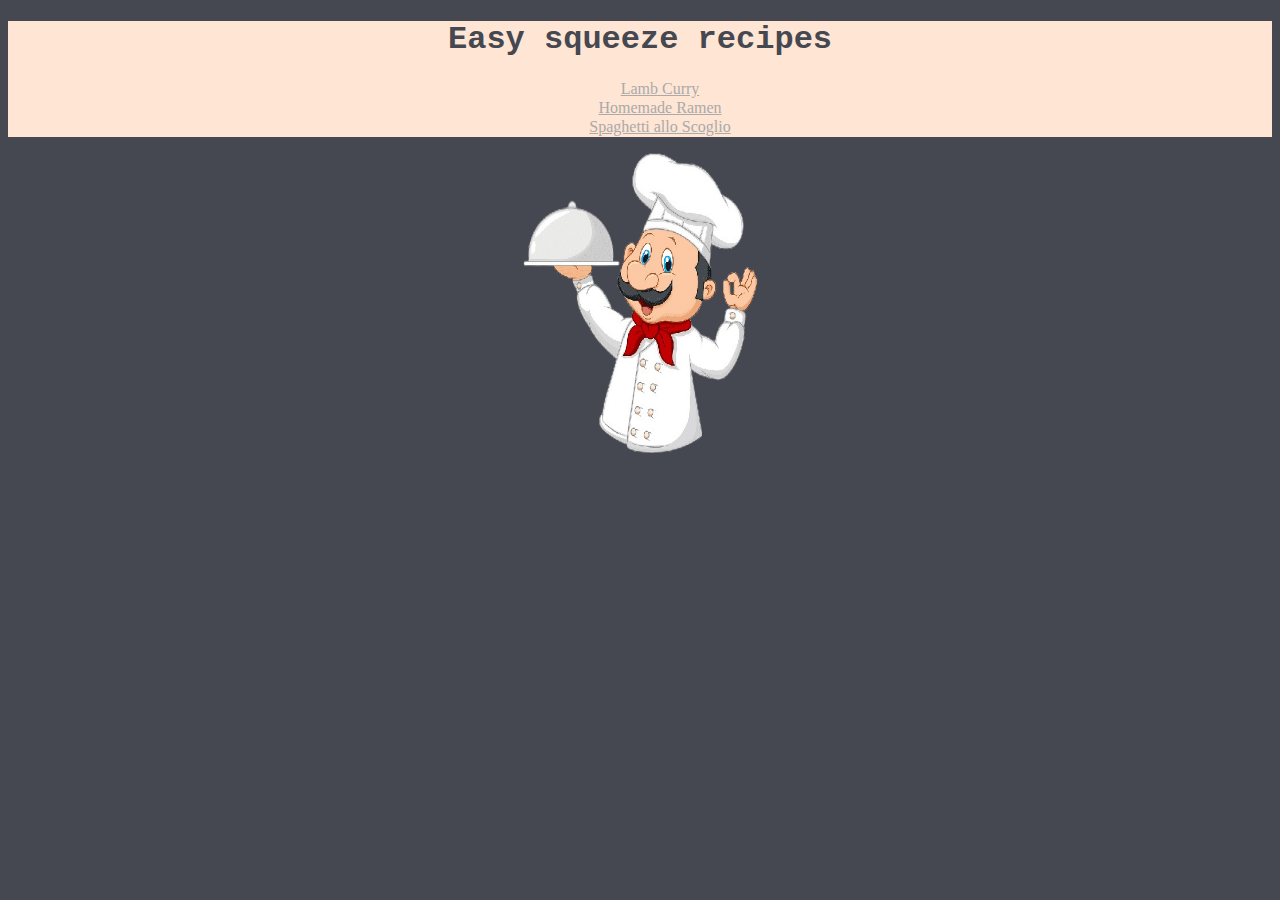
<file: index.html>
<!DOCTYPE html>
<html lang="en">

<head>
    <meta charset="UTF-8">
    <meta name="viewport" content="width=device-width, initial-scale=1.0">
    <title>Odin Recipes Project</title>
    <link rel="stylesheet" href="./css/styles.css">
</head>

<body>
    <header>
        <h1 class="title">Easy squeeze recipes</h1>
        <ul id="list">
            <li><a class="lamb" href="recipes/lamb-curry.html">Lamb Curry</a></li>
            <li><a class="ramen" href="recipes/ramen.html">Homemade Ramen</a></li>
            <li><a class="scoglio" href="recipes/pasta.html">Spaghetti allo Scoglio</a></li>
        </ul>
    </header>

    <main>
        <figure>
            <img id="cook" src="../img/cook.png" alt="a cook holding a stay with a hot bowl of something" width="400"
                height="300">
        </figure>
    </main>
</body>

</html>
</file>
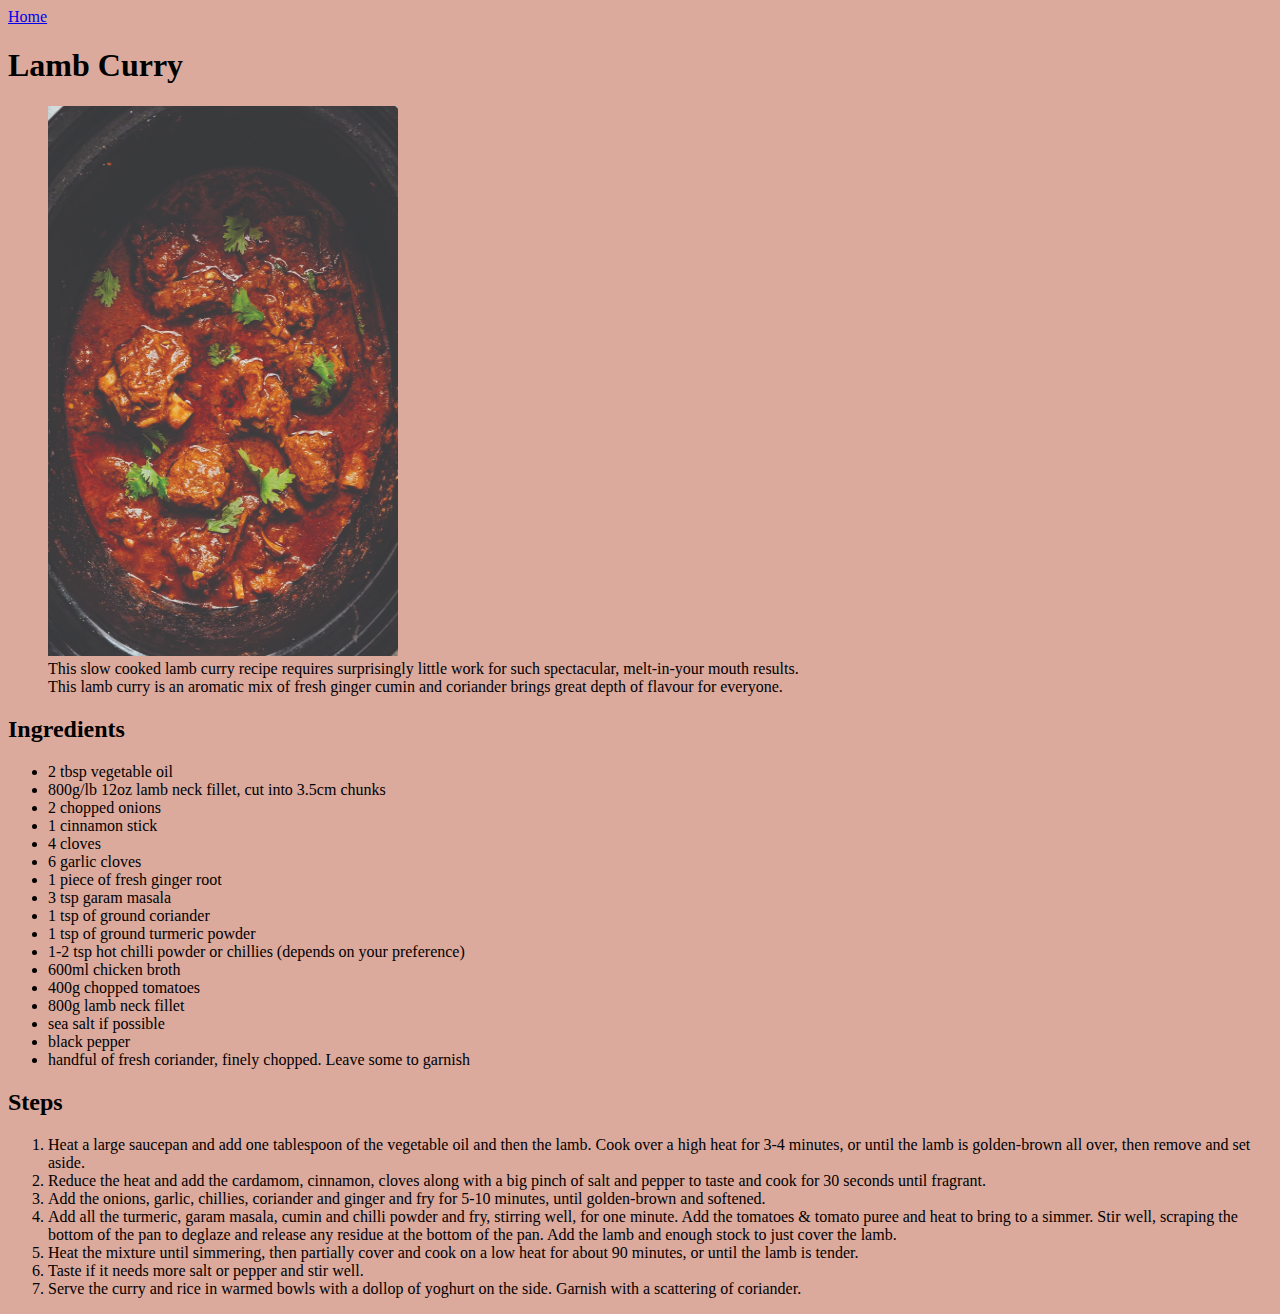
<file: recipes/lamb-curry.html>
<!DOCTYPE html>
<html lang="en">

<head>
    <meta charset="UTF-8">
    <meta name="viewport" content="width=device-width, initial-scale=1.0">
    <title>Untitled</title>
</head>

<body style="background-color:rgb(220, 170, 157)">
    <a href="../index.html">Home</a>
    <h1>Lamb Curry</h1>

    <figure>
        <img src="../img/lamb.jpg" alt="pieces of lamb in a casserole with tomato sauce and green coriander" width="350"
            height="550">
        <figcaption>
            This slow cooked lamb curry recipe requires surprisingly little work for such spectacular, melt-in-your
            mouth results.<br> This lamb curry is an aromatic mix of fresh ginger cumin and coriander brings great depth
            of
            flavour for everyone.
        </figcaption>
    </figure>

    <section class="ingredients-lamb">
        <h2>Ingredients</h2>
        <ul>
            <li>2 tbsp vegetable oil</li>
            <li>800g/lb 12oz lamb neck fillet, cut into 3.5cm chunks</li>
            <li>2 chopped onions</li>
            <li>1 cinnamon stick</li>
            <li>4 cloves</li>
            <li>6 garlic cloves</li>
            <li>1 piece of fresh ginger root</li>
            <li>3 tsp garam masala</li>
            <li>1 tsp of ground coriander</li>
            <li>1 tsp of ground turmeric powder</li>
            <li>1-2 tsp hot chilli powder or chillies &#40;depends on your preference&#41;</li>
            <li>600ml chicken broth</li>
            <li>400g chopped tomatoes</li>
            <li>800g lamb neck fillet</li>
            <li>sea salt if possible</li>
            <li>black pepper</li>
            <li>handful of fresh coriander, finely chopped. Leave some to garnish</li>
        </ul>
    </section>

    <section class="steps-lamb">
        <h2>Steps</h2>
        <ol>
            <li>Heat a large saucepan and add one tablespoon of the vegetable oil and then the lamb. Cook over a high
                heat for 3-4
                minutes, or until the lamb is golden-brown all over, then remove and set aside.</li>
            <li>Reduce the heat and add the cardamom, cinnamon, cloves along with a big pinch of salt and pepper to
                taste and cook for
                30 seconds until fragrant.</li>
            <li>Add the onions, garlic, chillies, coriander and ginger and fry for 5-10 minutes, until golden-brown and
                softened.</li>
            <li>Add all the turmeric, garam masala, cumin and chilli powder and fry, stirring well, for one minute. Add
                the tomatoes &
                tomato puree and heat to bring to a simmer. Stir well, scraping the bottom of the pan to deglaze and
                release any residue
                at the bottom of the pan. Add the lamb and enough stock to just cover the lamb.</li>
            <li>Heat the mixture until simmering, then partially cover and cook on a low heat for about 90 minutes, or
                until the lamb is tender.</li>
            <li>Taste if it needs more salt or pepper and stir well.</li>
            <li>Serve the curry and rice in warmed bowls with a dollop of yoghurt on the side. Garnish with a scattering
                of coriander.</li>
        </ol>
    </section>







</body>

</html>
</file>
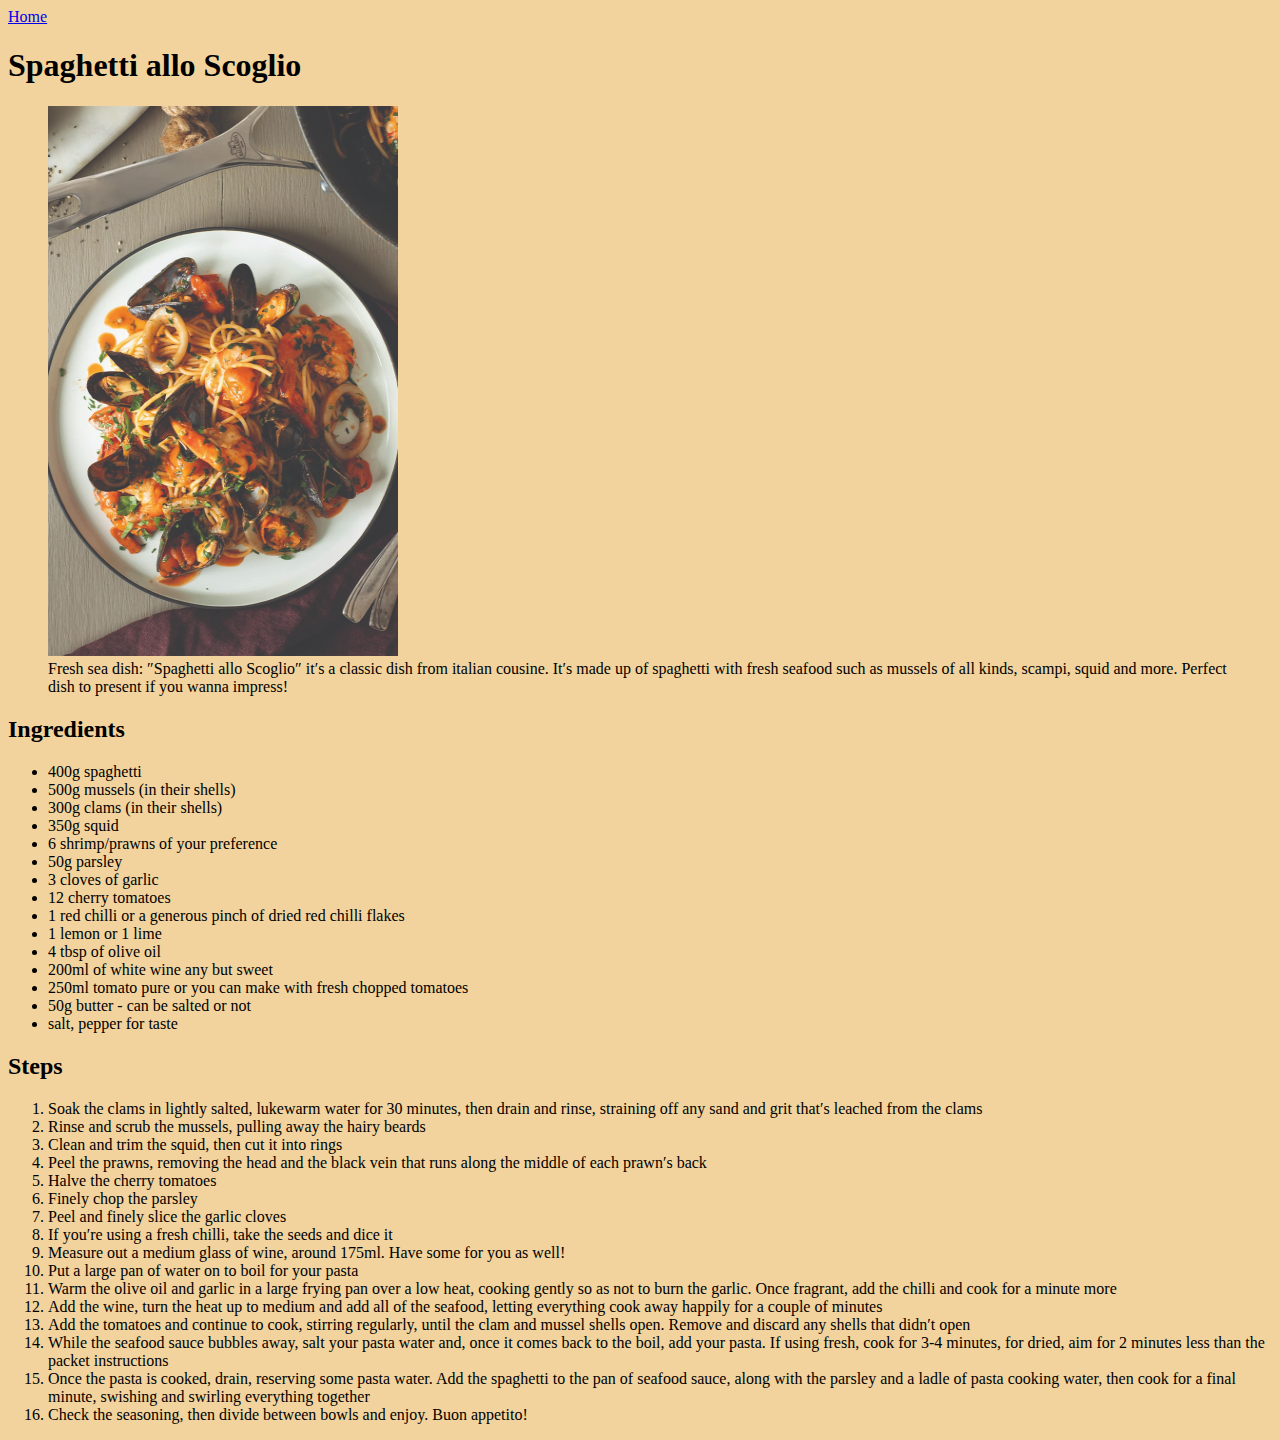
<file: recipes/pasta.html>
<!DOCTYPE html>
<html lang="en">

<head>
    <meta charset="UTF-8">
    <meta name="viewport" content="width=device-width, initial-scale=1.0">
    <title>Spaghetti allo Scoglio</title>
</head>

<body style="background-color:rgb(242, 211, 157)">

    <a href="../index.html">Home</a>
    <h1>Spaghetti allo Scoglio</h1>


    <figure>
        <img src="../img/pasta.jpg" alt="spaghetti with sea muscles, prawns and squid with coriander on a white plate"
            width="350" height="550">
        <figcaption>Fresh sea dish: &Prime;Spaghetti allo Scoglio&Prime; it&prime;s a classic dish from italian cousine.
            It&prime;s made up of spaghetti with fresh seafood such as mussels of all kinds, scampi, squid and more.
            Perfect dish
            to present if you wanna impress!</figcaption>
    </figure>

    <section class="ingredients-pasta">
        <h2>Ingredients</h2>
        <ul>
            <li>400g spaghetti</li>
            <li>500g mussels &#40;in their shells&#41;</li>
            <li>300g clams &#40;in their shells&#41;</li>
            <li>350g squid</li>
            <li>6 shrimp/prawns of your preference</li>
            <li>50g parsley</li>
            <li>3 cloves of garlic</li>
            <li>12 cherry tomatoes</li>
            <li>1 red chilli or a generous pinch of dried red chilli flakes</li>
            <li>1 lemon or 1 lime</li>
            <li>4 tbsp of olive oil</li>
            <li>200ml of white wine any but sweet</li>
            <li>250ml tomato pure or you can make with fresh chopped tomatoes</li>
            <li>50g butter - can be salted or not</li>
            <li>salt, pepper for taste</li>
        </ul>
    </section>

    <section class="steps-pasta">
        <h2>Steps</h2>
        <ol>
            <li>Soak the clams in lightly salted, lukewarm water for 30 minutes, then drain and rinse, straining off any
                sand and grit
                that&prime;s leached from the clams</li>
            <li>Rinse and scrub the mussels, pulling away the hairy beards</li>
            <li>Clean and trim the squid, then cut it into rings</li>
            <li>Peel the prawns, removing the head and the black vein that runs along the middle of each prawn&prime;s
                back</li>
            <li>Halve the cherry tomatoes</li>
            <li>Finely chop the parsley</li>
            <li>Peel and finely slice the garlic cloves</li>
            <li>If you&prime;re using a fresh chilli, take the seeds and dice it</li>
            <li>Measure out a medium glass of wine, around 175ml. Have some for you as well!</li>
            <li>Put a large pan of water on to boil for your pasta</li>
            <li>Warm the olive oil and garlic in a large frying pan over a low heat, cooking gently so as not to burn
                the garlic. Once fragrant, add the chilli and cook for a minute more</li>
            <li>Add the wine, turn the heat up to medium and add all of the seafood, letting everything cook away
                happily for a couple
                of minutes</li>
            <li>Add the tomatoes and continue to cook, stirring regularly, until the clam and mussel shells open. Remove
                and discard any shells that didn&prime;t open</li>
            <li>While the seafood sauce bubbles away, salt your pasta water and, once it comes back to the boil, add
                your pasta. If
                using fresh, cook for 3-4 minutes, for dried, aim for 2 minutes less than the packet instructions</li>
            <li>Once the pasta is cooked, drain, reserving some pasta water. Add the spaghetti to the pan of seafood
                sauce, along with
                the parsley and a ladle of pasta cooking water, then cook for a final minute, swishing and swirling
                everything together</li>
            <li>Check the seasoning, then divide between bowls and enjoy. Buon appetito!
            </li>

        </ol>
    </section>


</body>

</html>
</file>
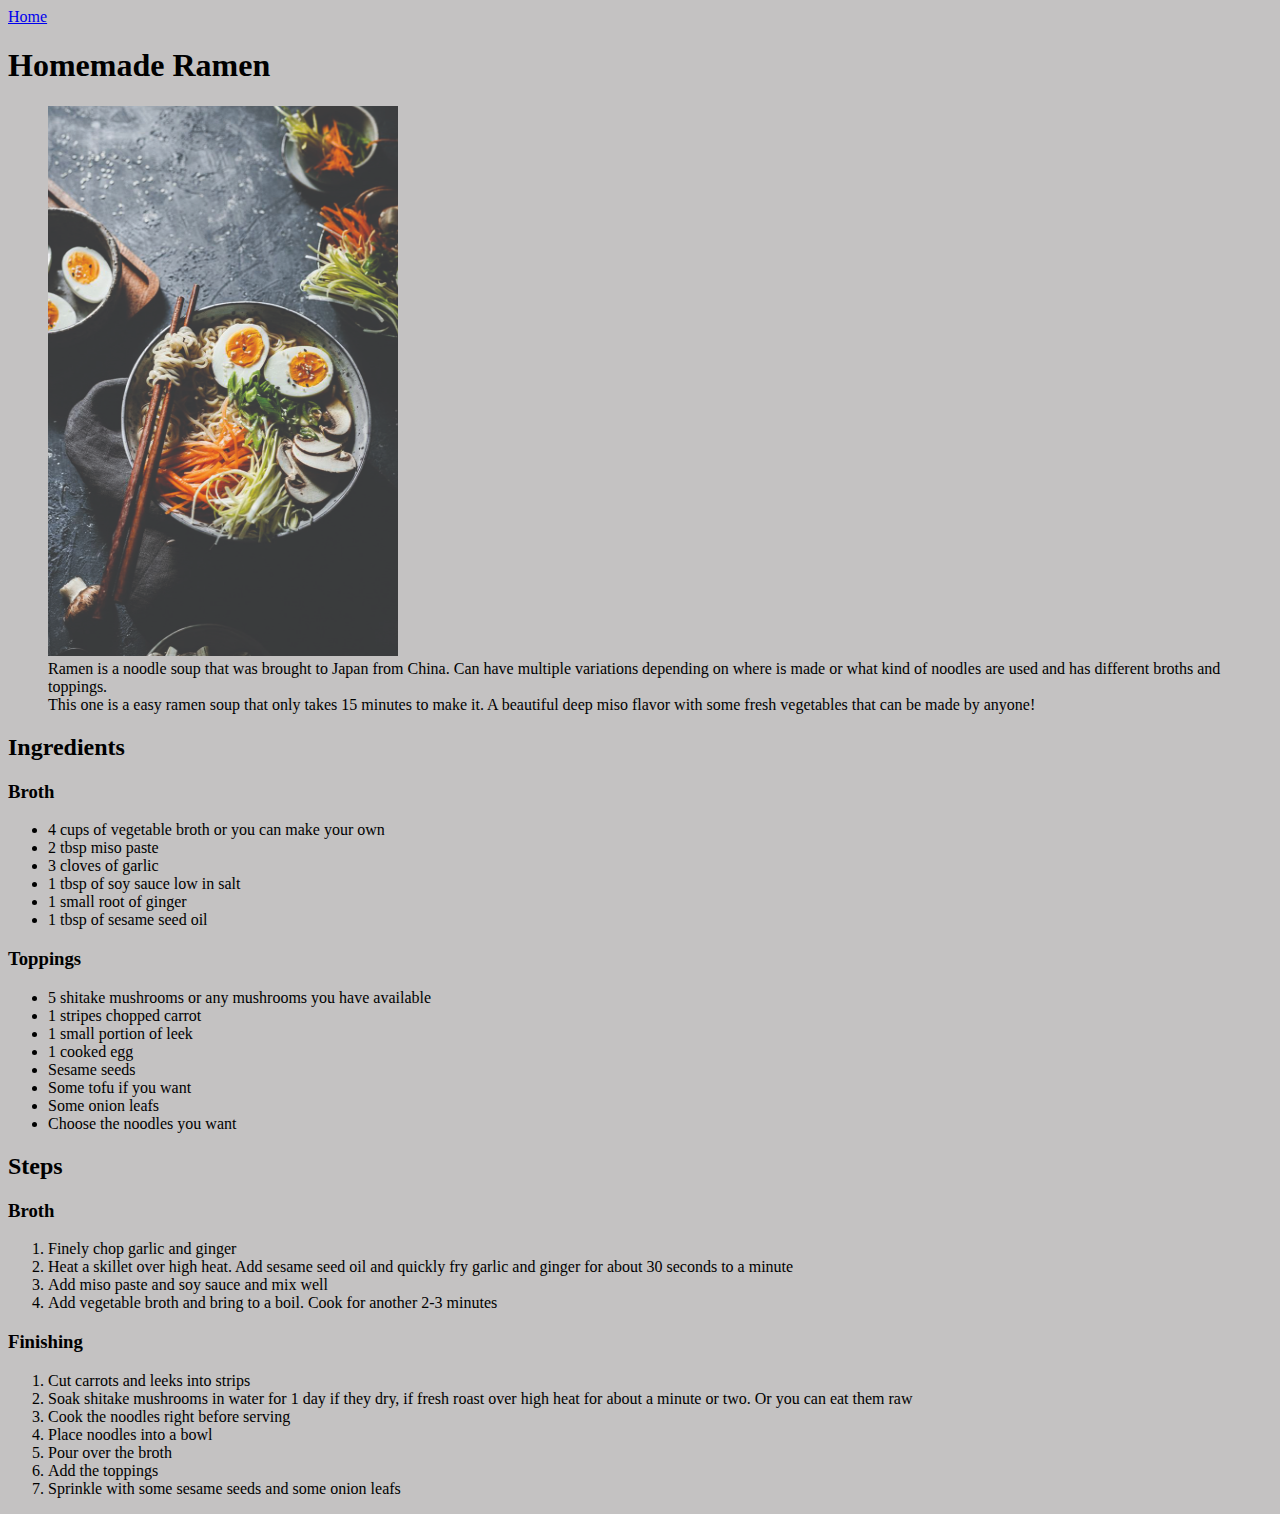
<file: recipes/ramen.html>
<!DOCTYPE html>
<html lang="en">

<head>
    <meta charset="UTF-8">
    <meta name="viewport" content="width=device-width, initial-scale=1.0">
    <title>Homemade Ramen</title>
</head>

<body style="background-color:rgb(196, 194, 194)">
    <a href="../index.html">Home</a>
    <h1>Homemade Ramen</h1>

    <figure>
        <img src="../img/ramen.jpg" alt="ramen bowl with egg, mushrooms, carrot, egg and chives" width="350"
            height="550">
        <figcaption>
            Ramen is a noodle soup that was brought to Japan from China. Can have multiple variations depending on where
            is made or
            what kind of noodles are used and has different broths and toppings.<br>
            This one is a easy ramen soup that only takes 15 minutes to make it. A beautiful deep miso flavor with some
            fresh vegetables that can be made by anyone!
        </figcaption>
    </figure>

    <section class="ingredients-ramen">
        <h2>Ingredients</h2>
        <h3>Broth</h3>
        <ul>
            <li>4 cups of vegetable broth or you can make your own</li>
            <li>2 tbsp miso paste</li>
            <li>3 cloves of garlic</li>
            <li>1 tbsp of soy sauce low in salt</li>
            <li>1 small root of ginger</li>
            <li>1 tbsp of sesame seed oil</li>
        </ul>
        <h3>Toppings</h3>
        <ul>
            <li>5 shitake mushrooms or any mushrooms you have available</li>
            <li>1 stripes chopped carrot</li>
            <li>1 small portion of leek</li>
            <li>1 cooked egg</li>
            <li>Sesame seeds</li>
            <li>Some tofu if you want</li>
            <li>Some onion leafs</li>
            <li>Choose the noodles you want</li>
        </ul>
    </section>

    <section class="steps-ramem">
        <h2>Steps</h2>
        <h3>Broth</h3>
        <ol>
            <li>Finely chop garlic and ginger</li>
            <li>Heat a skillet over high heat. Add sesame seed oil and quickly fry garlic and ginger for about 30
                seconds to a minute</li>
            <li>Add miso paste and soy sauce and mix well</li>
            <li>Add vegetable broth and bring to a boil. Cook for another 2-3 minutes</li>
        </ol>

        <h3>Finishing</h3>
        <ol>
            <li>Cut carrots and leeks into strips</li>
            <li>Soak shitake mushrooms in water for 1 day if they dry, if fresh roast over high heat for about a minute
                or two. Or you can eat them raw</li>
            <li>Cook the noodles right before serving</li>
            <li>Place noodles into a bowl</li>
            <li>Pour over the broth</li>
            <li>Add the toppings</li>
            <li>Sprinkle with some sesame seeds and some onion leafs</li>
        </ol>
    </section>

</body>

</html>
</file>
<file: css/styles.css>
header {
    font-family: "Courier New", Courier, monospace;
    text-align: center;
    background-color: #ffe5d4;
}

h1 {
    color: #454851;
}


body {
    background-color: #454851;
}

ul {
    list-style-type: none;
}

.lamb,
.ramen,
.scoglio {
    font-family: 'Times New Roman', Times, serif;
    color: #aaaaaa;
}

#cook {
    display: block;
    margin: auto;
    width: 30%;
}
</file>
